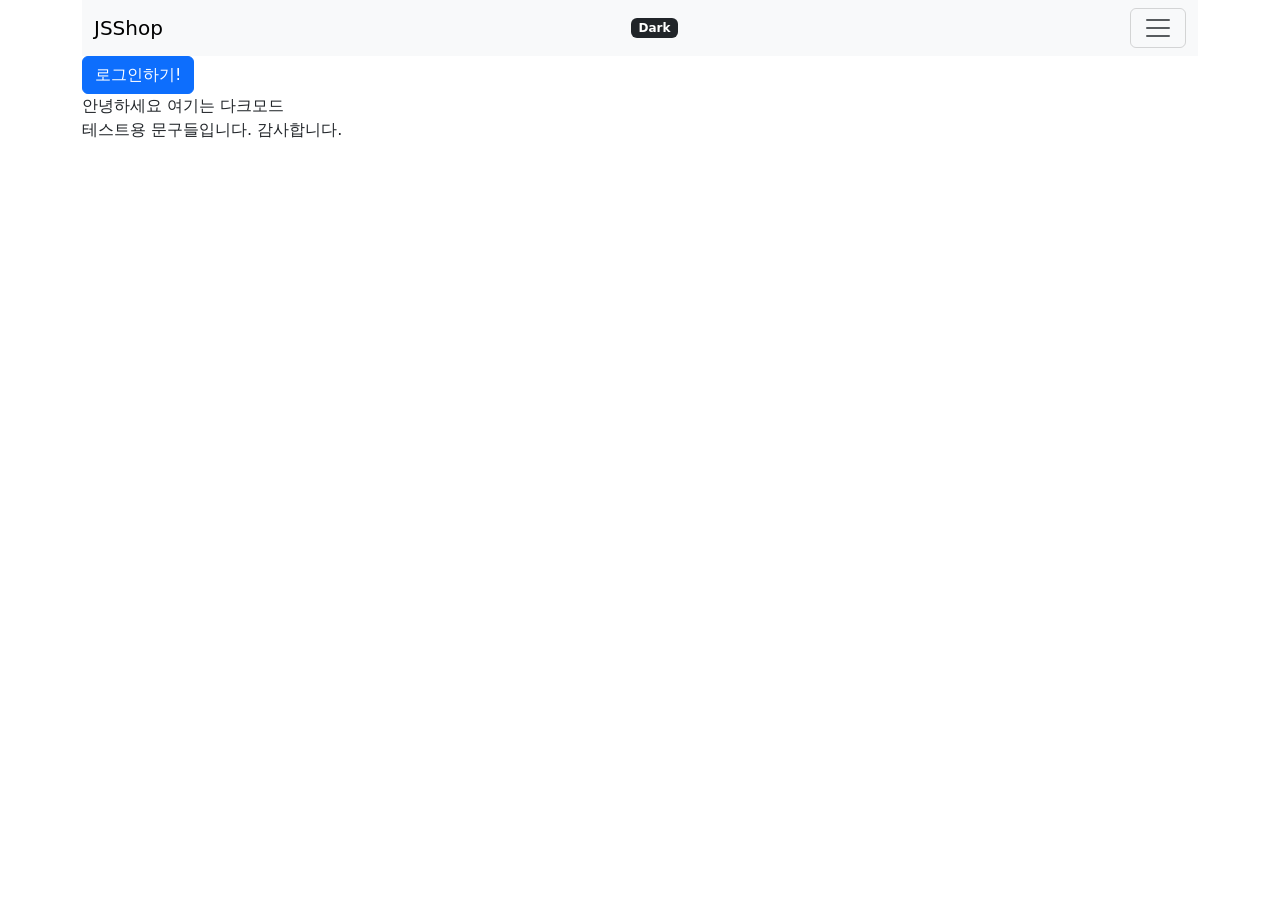
<file: index.html>
<!DOCTYPE html>
<html lang="en">
  <head>
    <meta charset="UTF-8" />
    <meta http-equiv="X-UA-Compatible" content="IE=edge" />
    <meta name="viewport" content="width=device-width, initial-scale=1.0" />
    <!-- bootstrap 5.2.0-->
    <link
      href="https://cdn.jsdelivr.net/npm/bootstrap@5.2.0/dist/css/bootstrap.min.css"
      rel="stylesheet"
      integrity="sha384-gH2yIJqKdNHPEq0n4Mqa/HGKIhSkIHeL5AyhkYV8i59U5AR6csBvApHHNl/vI1Bx"
      crossorigin="anonymous"
    />
    <!-- CSS File -->
    <link rel="stylesheet" href="main.css" />
    <script>
      /** Modal Open */
      function toggleModal() {
        const modal = document.querySelector(".modal-container");
        modal.classList.toggle("open");
      }
      function submitTest(e) {
        console.log("test ", e);
      }
    </script>
    <title>Document</title>
  </head>
  <body>
    <div class="container">
      <div class="navbar navbar-lignt bg-light">
        <div class="container-fluid">
          <span class="navbar-brand">JSShop</span>
          <span class="badge bg-dark">Dark</span>
          <button class="navbar-toggler" type="button">
            <span class="navbar-toggler-icon"></span>
          </button>
        </div>
      </div>
      <div class="contents">
        <button
          id="modal-open"
          onclick="toggleModal()"
          type="button"
          class="btn btn-primary"
        >
          로그인하기!
        </button>
      </div>
      안녕하세요 여기는 다크모드 <br />
      테스트용 문구들입니다. 감사합니다.
      <div class="modal-container">
        <div class="modal-background"></div>
        <div class="modal-drawer">
          <form action="test.html">
            <div class="content">
              <div>
                <input id="id" type="text" placeholder="id" />
              </div>
              <div>
                <input id="name" type="text" placeholder="이름" />
              </div>
            </div>
            <div class="button-wrap">
              <button type="submit" class="btn btn-primary">로그인</button>
              <button
                type="button"
                class="btn btn-primary"
                onclick="toggleModal()"
              >
                취소
              </button>
            </div>
          </form>
        </div>
      </div>
    </div>

    <script>
      var count = 0;

      // Dark Mode  뱃지 클릭 이벤트 리스너
      document.querySelector(".badge").addEventListener("click", () => {
        // 다크 -> 화이트
        if (count % 2 === 1) {
          document.querySelector(".badge").innerHTML = "Dark";
          document.querySelector(".navbar").classList.add("navbar-light");
          document.querySelector(".navbar").classList.add("bg-light");
          document.querySelector(".navbar").classList.remove("navbar-dark");
          document.querySelector(".navbar").classList.remove("bg-dark");
          document.body.classList.remove("dark");
        }
        // 화이트 -> 다크
        else {
          document.querySelector(".badge").innerHTML = "White";
          document.querySelector(".navbar").classList.add("navbar-dark");
          document.querySelector(".navbar").classList.add("bg-dark");
          document.querySelector(".navbar").classList.remove("navbar-light");
          document.querySelector(".navbar").classList.remove("bg-light");
          document.body.classList.add("dark");
        }

        count++;
      });

      document.querySelector("form").addEventListener("submit", (e) => {
        const email = document.getElementById("id").value;
        const name = document.getElementById("name").value;
        if (email === "") {
          e.preventDefault();
          alert("아이디입력필요");
        } else if (name === "") {
          e.preventDefault();
          alert("이름 입력필요");
        } else if (name.length < 7) {
          e.preventDefault();
          alert("이름은 6자 이상 입력해주세요");
        }
      });
    </script>
  </body>
</html>
</file>
<file: main.css>
body.dark {
  background-color: black;
  color: white;
}

.container .modal-container {
  display: none;
}

.container .modal-container.open {
  position: fixed;
  top: 0;
  left: 0;
  width: 100vw;
  height: 100vh;
  display: flex;
  justify-content: center;
  align-items: center;
}

.modal-container .modal-background {
  position: absolute;
  top: 0;
  left: 0;
  width: 100vw;
  height: 100vh;
  background-color: rgb(8, 8, 8);
  opacity: 0.8;
}

.modal-container .modal-drawer {
  z-index: 2;
  width: 500px;
  height: 350px;
  background-color: rgb(255, 255, 255);
}

.modal-drawer .content {
  height: 80%;
}

.modal-drawer .button-wrap {
  height: auto;
  display: flex;
  justify-content: center;
  align-items: center;
}

.button-wrap .btn {
  margin: 0px 10px;
  width: 100px;
}
</file>
